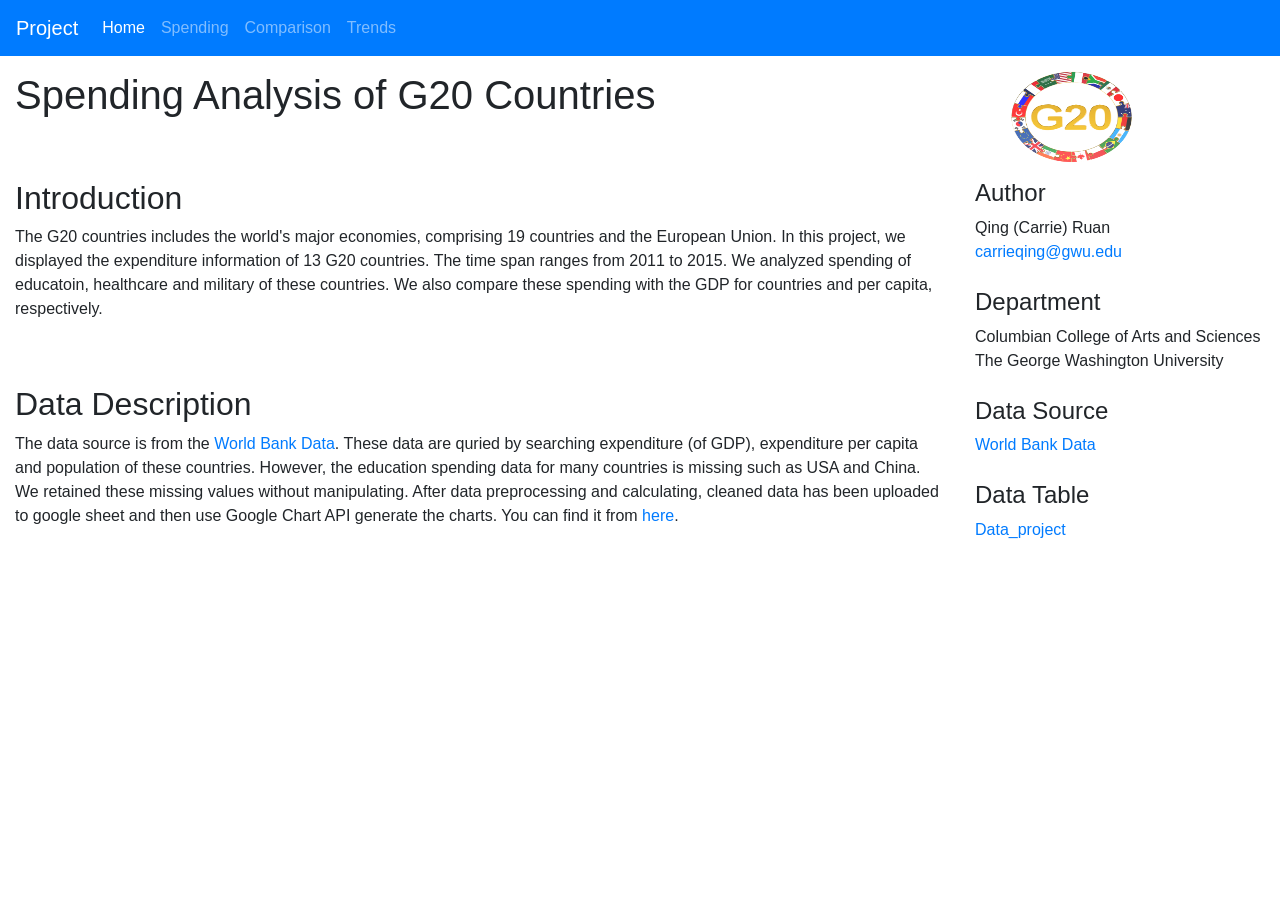
<file: index.html>
<!doctype html>
<html lang="en">

<head>
  <!-- Required meta tags -->
  <meta charset="utf-8">
  <meta name="viewport" content="width=device-width, initial-scale=1, shrink-to-fit=no">
  <!-- Bootstrap CSS -->
  <link rel="stylesheet" href="https://stackpath.bootstrapcdn.com/bootstrap/4.4.1/css/bootstrap.min.css"
    integrity="sha384-Vkoo8x4CGsO3+Hhxv8T/Q5PaXtkKtu6ug5TOeNV6gBiFeWPGFN9MuhOf23Q9Ifjh" crossorigin="anonymous">
  <!-- CSS -->
  <link rel="stylesheet" href="css/index.css">
  <!-- Others -->
  <title>Spending Analysis of G-20 Countries</title>
</head>

<body>
  <!-- Navbar -->
  <nav class="bg-primary navbar navbar-dark navbar-expand-md">
    <a class="navbar-brand" href=".">Project</a>
    <button class="navbar-toggler" type="button" data-toggle="collapse" data-target="#navbarSupportedContent"
      aria-controls="navbarSupportedContent" aria-expanded="false" aria-label="Toggle navigation">
      <span class="navbar-toggler-icon">11</span>
    </button>
    <div class="collapse navbar-collapse" id="navbarSupportedContent">
      <ul class="navbar-nav mr-auto">
        <li class="active nav-item">
          <a class="nav-link" href=".">Home</a>
        </li>
        <li class="nav-item">
          <a class="nav-link" href="spending.html">Spending</a>
        </li>
        <li class="nav-item">
          <a class="nav-link" href="comparison.html">Comparison</a>
        </li>
        <li class="nav-item">
          <a class="nav-link" href="trends.html">Trends</a>
        </li>
      </ul>
    </div>
  </nav>
  <!-- Main -->
  <main class="container-fluid">
    <!-- Top -->
    <div class="row">
      <div class="col-md-9">
        <div class="title">
          <h1>Spending Analysis of G20 Countries</h1>
        </div>
      </div>
      <div class="col-md-3 align-self-center justify-content-center">
        <img src="images/g20.png" style="width:200px;height:100px;">
      </div>
    </div>
    <div class="row">
      <!-- Left -->
      <div class="col-md-9">
        <div>
          <h2>Introduction</h2>
          <p>
            The G20 countries includes the world's major economies, comprising 19 countries and the European Union.
            In this project, we displayed the expenditure information of 13 G20 countries.
            The time span ranges from 2011 to 2015.
            We analyzed spending of educatoin, healthcare and military of these countries. We also compare these
            spending with the GDP for countries and per capita, respectively.
          </p>
          <br />
          <br />
          <h2>Data Description</h2>
          <p> The data source is from the
            <a href="http://data.worldbank.org/">World Bank Data</a>.
            These data are quried by searching expenditure (of GDP), expenditure per capita and
            population of these countries. However, the education spending data for many countries is missing such as
            USA
            and China. We retained these missing values without manipulating. After data preprocessing and calculating,
            cleaned data has been uploaded to google sheet and then use Google Chart API generate the charts.
            You can find it
            from <a
              href="https://docs.google.com/spreadsheets/d/10VGRSM5WJe9--z7IqBdYt3A3DD_a7495So7jeq8x05M/edit?usp=sharing"
              target="_blank">here</a>.
          </p>
          <br />
        </div>
      </div>
      <!-- Right -->
      <div class="col-md-3">
        <div class="right-content">
          <h4>Author</h4>
          <p>Qing (Carrie) Ruan</p>
          <p><a href="mailto:carrieqing@gwu.edu">carrieqing@gwu.edu</a></p>
          <br />
          <h4>Department</h4>
          <p>Columbian College of Arts and Sciences</p>
          <p>The George Washington University</p>
          <br />
          <h4>Data Source</h4>
          <p> <a href="http://data.worldbank.org/">World Bank Data</a></p>
          <br />
          <h4>Data Table</h4>
          <p>
            <a href="https://docs.google.com/spreadsheets/d/10VGRSM5WJe9--z7IqBdYt3A3DD_a7495So7jeq8x05M/edit?usp=sharing"
              target="_blank">Data_project</a>
          </p>
          <br />
        </div>
      </div>
    </div>
  </main>
  <!-- Optional JavaScript -->
  <!-- jQuery first, then Popper.js, then Bootstrap JS -->
  <script src="https://code.jquery.com/jquery-3.4.1.slim.min.js"
    integrity="sha384-J6qa4849blE2+poT4WnyKhv5vZF5SrPo0iEjwBvKU7imGFAV0wwj1yYfoRSJoZ+n"
    crossorigin="anonymous"></script>
  <script src="https://cdn.jsdelivr.net/npm/popper.js@1.16.0/dist/umd/popper.min.js"
    integrity="sha384-Q6E9RHvbIyZFJoft+2mJbHaEWldlvI9IOYy5n3zV9zzTtmI3UksdQRVvoxMfooAo"
    crossorigin="anonymous"></script>
  <script src="https://stackpath.bootstrapcdn.com/bootstrap/4.4.1/js/bootstrap.min.js"
    integrity="sha384-wfSDF2E50Y2D1uUdj0O3uMBJnjuUD4Ih7YwaYd1iqfktj0Uod8GCExl3Og8ifwB6"
    crossorigin="anonymous"></script>
</body>

</html>
</file>
<file: css/index.css>
.title {
  margin-bottom: 60px;
  margin-top: 15px;
}

.right-content p {
  margin-bottom: 0px;
}

.footer-placeholder {
  height: 56px;
}

.footer {
  align-items: center;
  bottom: 0;
  display: flex;
  height: 56px;
  justify-content: center;
  padding-left: 15px;
  padding-right: 15px;
  position: fixed;
}
</file>
